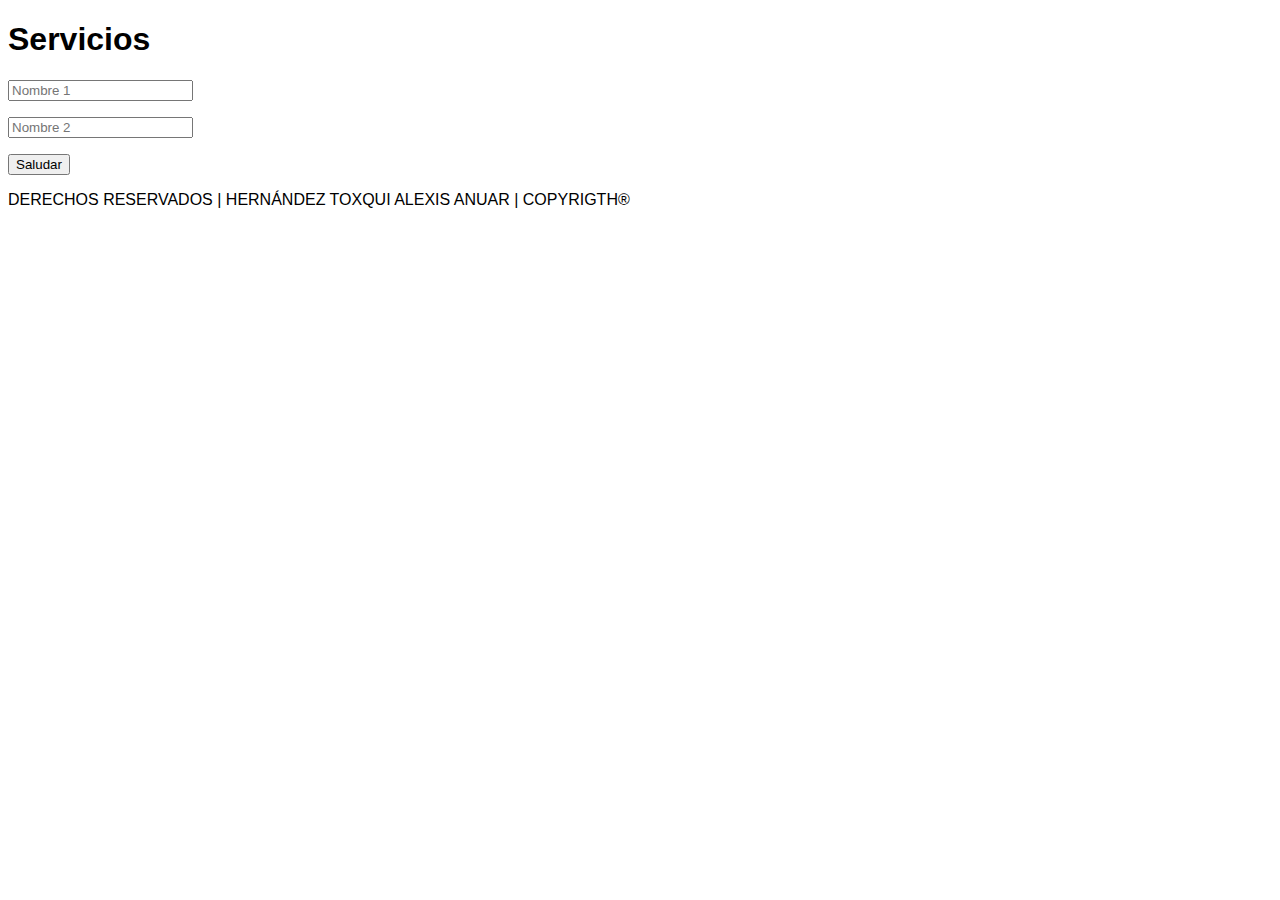
<file: public/index.html>
<!DOCTYPE html>
<html>
  <head>
    <meta charset="utf-8">
    <meta name="viewport" content="width=device-width, initial-scale=1">
    <title>Servicios</title>
    <link rel="stylesheet" href="estilos.css">
  </head>
  <body>
    <h1>Servicios</h1>
    <form action="javascript:saludaHttp();">
      <p><input type="text" id="nombre1" placeholder="Nombre 1"></p>
      <p><input type="text" id="nombre2" placeholder="Nombre 2"></p>
      <p>
        <button type="submit">Saludar</button>
      </p>
    </form>
    <script>
      //@ts-check

      /** Envía los datos a la función en Internet. El modificador async indica
       * que la función probablemente no termine en el hilo principal y algunas
       * de sus instrucciones continuen en otro hilo. En este caso, como la
       * comunicación con el servidor puede ser tardada se realiza en otro hilo.
       * Se devuelve un objeto de tipo Promise que sirve para saber cuando la
       * función termina correctamente o con error en algún momento futuro.
       * @returns {Promise} para indicar cuando termina correctamente o con
       *  error. */
      async function saludaHttp() {
        try {
          /** La función fetch envía los datos al servidor. El texto que recibe
           * como parámetro es la url que se invoca. El signo de interrogación
           * "?" permite pasarle parámetros y encodeURIComponent formatea la
           * información para que se puede colocar en la URL. El signo "&"
           * separa los parámetros. En este caso se envían los parámetros
           * "nombre1" y "nombre2", tomados de la interfaz gráfica.
           * nombre1.value.trim() toma la captura de id="nombre1" y le quita los
           *        espacios y saltos de línea al inicio y al final.
           * fetch lanza la comunicación con el servidor en otro hilo, devuelve
           * una Promise para saber en que momento termina y trata de seguir a
           * la siguiente instrucción antes que la comunicación termine.
           * El operador await fuerza a esperar que la Promise indique el final
           * de la operación y toma la respuesta devuelta por el servidor.
           * @type {Response} */
          const respuestaHttp =
            await fetch("saludo?nombre1="
              // @ts-ignore
              + encodeURIComponent(nombre1.value.trim())
              // @ts-ignore
              + "&nombre2=" + encodeURIComponent(nombre2.value.trim()));
          /* La property ok de la respuesta vale true si la conexión terminó
           * con éxito. */
          if (respuestaHttp.ok) {
            /* En esta parte del if, la conexión terminó con éxito. Hay que
             * mostrar el texto del servidor usando la instrucción
             * respuestaHttp.text(); como este proceso puede ser tardado,
             * se ejecuta en otro hilo y devuelve una Promise. Con await espera
             * a que termine este proceso. */
            const texto = await respuestaHttp.text();
            alert(texto);
          } else {
            /* En esta parte del if, la conexión termina con errores. Se
             * lanza una excepción que es atrapada por la función del
             * catch en la línea 109. La expresión respuestaHttp.statusText
             * devuelve un texto describiendo el error, que normalmente está
             * en inglés. */
            throw new Error(respuestaHttp.statusText)
          }
        } catch (e) {
          alert(e.message)
        }
      }
    </script>
         <footer>DERECHOS RESERVADOS | HERNÁNDEZ TOXQUI ALEXIS ANUAR | COPYRIGTH® </footer>
  </body>
</html>
</file>
<file: public/estilos.css>
body {
    font-family: sans-serif
  }
</file>
